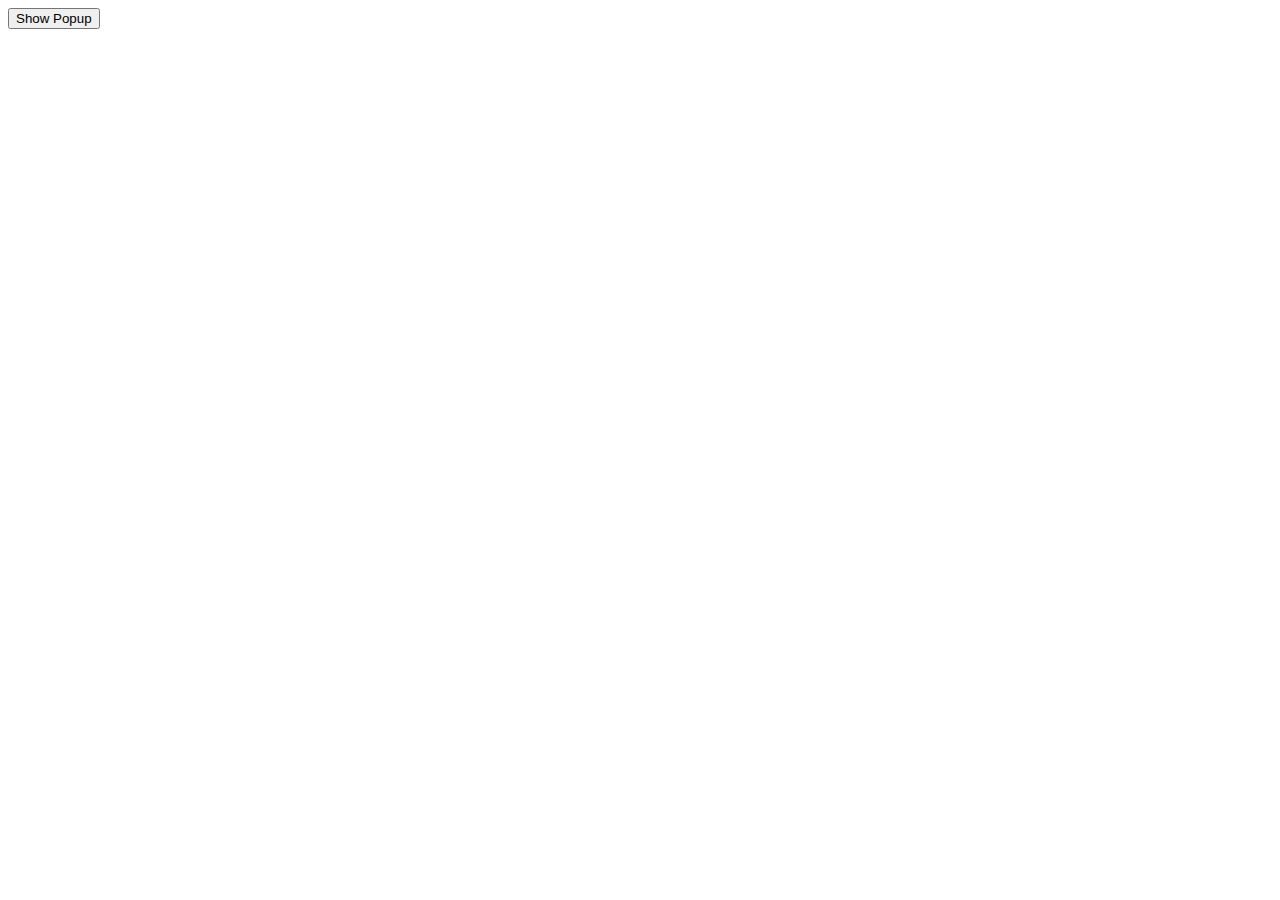
<file: mywork/pop.html>
<!DOCTYPE html>
<html lang="en">
<head>
    <meta charset="UTF-8">
    <meta http-equiv="X-UA-Compatible" content="IE=edge">
    <meta name="viewport" content="width=device-width, initial-scale=1.0">
    <title>Document</title>
<link rel="stylesheet" href="../mywork/pop.css">
</head>
<body>
<script src="../mywork/pop.js"></script>

    <div class="popup" id="popup-1">
        <div class="overlay"></div>
        <div class="content">
          <div class="close-btn" onclick="togglePopup()">&times;</div>
          <h1>Title</h1>
          <p>Lorem ipsum dolor sit amet consectetur adipisicing elit. Illo aspernatur laborum rem sed laudantium excepturi veritatis voluptatum architecto, dolore quaerat totam officiis nisi animi accusantium alias inventore nulla atque debitis.</p>
        </div>
    </div>
      
      <button onclick="togglePopup()">Show Popup</button>
    
    
</body>
</html>
</file>
<file: mywork/pop.css>
.popup .overlay {
  position: fixed;
  top: 0px;
  left: 0px;
  width: 100%;
  height: 150%;
  background: rgba(0, 0, 0, 0.7);
  z-index: 1;
  display: none;
}

.popup .content {
  position: absolute;
  top: 60%;
  left: 50%;
  transform: translate(-50%, -50%) scale(0);
  background: #f4f2f0;
  width: 550px;
  height: 300px;
  z-index: 2;
  text-align: center;
  padding: 20px;
  box-sizing: border-box;
  font-family: "Open Sans", sans-serif;
  display: flex;
  flex-direction: column;

  gap: 50px;
  padding-top: 80px;
  border-radius: 20px;
  font-family: Jost, sans-serif;
  font-size: 18px;
  line-height: 1.5em;
  font-weight: 400;
}

.popup .close-btn {
  cursor: pointer;
  position: absolute;
  right: 20px;
  top: 30px;
  width: 30px;
  height: 30px;
  background: #222;
  color: #fff;
  font-size: 25px;
  font-weight: 600;
  line-height: 30px;
  text-align: center;
  border-radius: 50%;
  display: flex;
  justify-content: center;
  align-items: center;
  padding: 5px 7px 10px;
}

.popup.active .overlay {
  display: block;
}

.popup.active .content {
  transition: all 300ms ease-in-out;
  transform: translate(-50%, -50%) scale(1);
}
</file>
